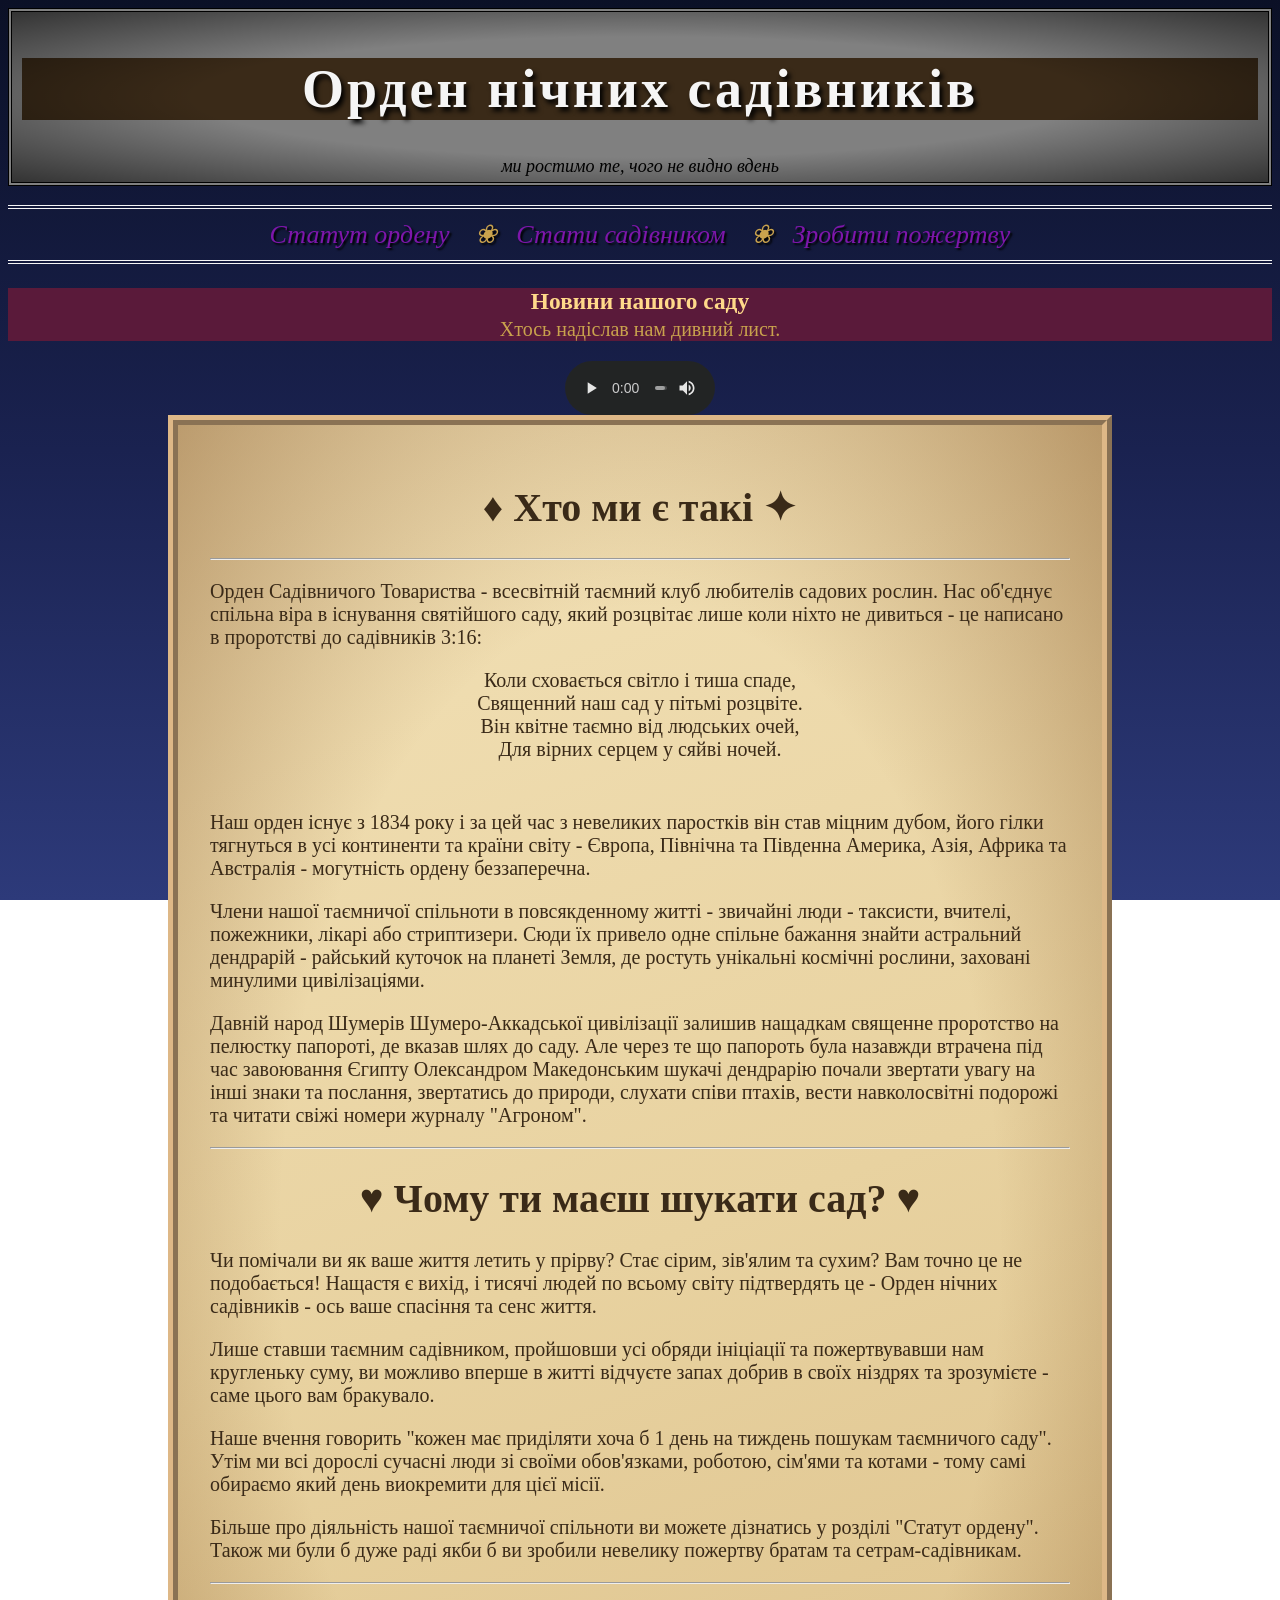
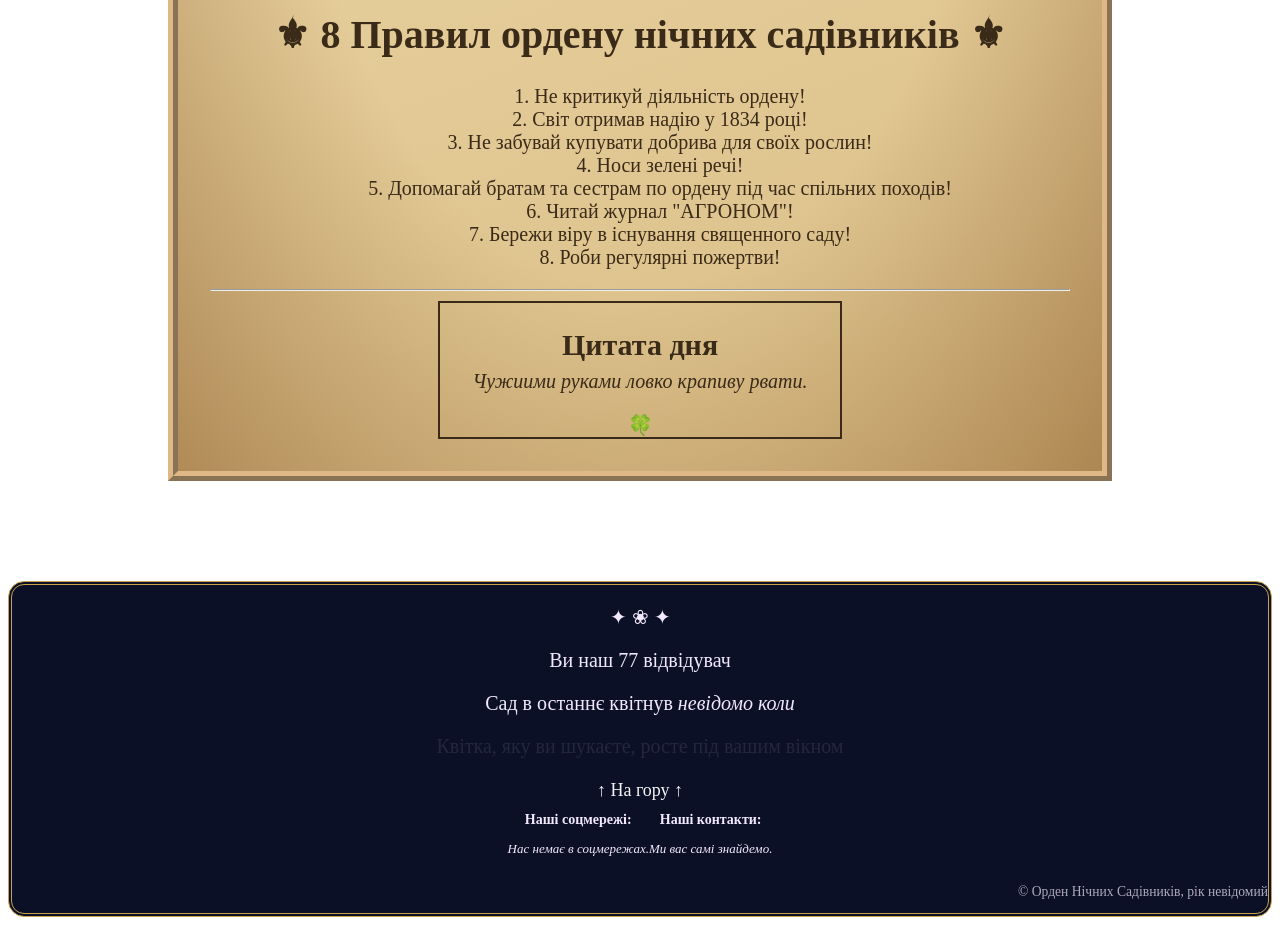
<file: index.html>
<!DOCTYPE html>
<html>
<head>
	<meta charset="utf-8">
	<meta name="viewport" content="width=device-width, initial-scale=1">
	<!-- шрифти -->
	<link rel="preconnect" href="https://fonts.googleapis.com">
    <link rel="preconnect" href="https://fonts.gstatic.com" crossorigin>
    <link href="https://fonts.googleapis.com/css2?family=Marck+Script&family=Lora:ital@0;1&display=swap&subset=cyrillic" rel="stylesheet">
    <link href="https://fonts.googleapis.com/css2?family=Ruslan+Display&family=Lora:ital@0;1&display=swap" rel="stylesheet">
    <!-- стилі -->
	<link rel="stylesheet" type="text/css" href="style.css">
	<title>Нічні садівники</title>
</head>
<body>
	<div class="header">
		<h1 id="start">Орден нічних садівників</h1>
		<p>ми ростимо те, чого не видно вдень</p>
	</div>
	<div class="nav">
		<a href="index3.html">Статут ордену</a>
		<a href="index2.html">Стати садівником</a>
		<a href="index4.html">Зробити пожертву</a>
	</div>

	<section id="news">
		<h3>Новини нашого саду</h3>
         <p class="new" id="new-text"></p>
	</section>
<audio autoplay loop controls>
  <source src="music.mp3" type="audio/mpeg">
</audio>
	<div class="main">
		<h1><span class="star">♦</span> Хто ми є такі <span class="star">✦</span></h1>
		<hr>
		<p>Орден Садівничого Товариства - всесвітній таємний клуб любителів садових рослин. Нас об'єднує спільна віра в існування святійшого саду, який розцвітає лише коли ніхто не дивиться - це написано в проротстві до садівників 3:16: </p>
		<blockquote>Коли сховається світло і тиша спаде,<br>
                    Священний наш сад у пітьмі розцвіте.<br>
                    Він квітне таємно від людських очей,<br>
                    Для вірних серцем у сяйві ночей.</blockquote>
        <p>Наш орден існує з 1834 року і за цей час з невеликих паростків він став міцним дубом, його гілки тягнуться в усі континенти та країни світу - Європа, Північна та Південна Америка, Азія, Африка та Австралія - могутність ордену беззаперечна.</p>
        <p>Члени нашої таємничої спільноти в повсякденному житті - звичайні люди - таксисти, вчителі, пожежники, лікарі або стриптизери. Сюди їх привело одне спільне бажання знайти астральний дендрарій - райський куточок на планеті Земля, де ростуть унікальні космічні рослини, заховані минулими цивілізаціями.</p>
        <p>Давній народ Шумерів Шумеро-Аккадської цивілізації залишив нащадкам священне проротство на пелюстку папороті, де вказав шлях до саду. Але через те що папороть була назавжди втрачена під час завоювання Єгипту Олександром Македонським шукачі дендрарію почали звертати увагу на інші знаки та послання, звертатись до природи, слухати співи птахів, вести навколосвітні подорожі та читати свіжі номери журналу "Агроном". </p>
        <hr>
         <h1><span class="star">♥</span> Чому ти маєш шукати сад? <span class="star">♥</span></h1>
         <p>Чи помічали ви як ваше життя летить у прірву? Стає сірим, зів'ялим та сухим? Вам точно це не подобається! Нащастя є вихід, і тисячі людей по всьому світу підтвердять це - Орден нічних садівників - ось ваше спасіння та сенс життя. </p>
         <p>Лише ставши таємним садівником, пройшовши усі обряди ініціації та пожертвувавши нам кругленьку суму, ви можливо вперше в житті відчуєте запах добрив в своїх ніздрях та зрозумієте - саме цього вам бракувало. </p>
         <p>Наше вчення говорить "кожен має приділяти хоча б 1 день на тиждень пошукам таємничого саду". Утім ми всі дорослі сучасні люди зі своїми обов'язками, роботою, сім'ями та котами - тому самі обираємо який день виокремити для цієї місії.</p>
         <p>Більше про діяльність нашої таємничої спільноти ви можете дізнатись у розділі "Статут ордену". Також ми були б дуже раді якби б ви зробили невелику пожертву братам та сетрам-садівникам.</p>
         <hr>
        <h1><span class="star">⚜</span> 8 Правил ордену нічних садівників <span class="star">⚜</span></h1>
        <div class="list">
        	<ol>
            <li>Не критикуй діяльність ордену!</li>
            <li>Світ отримав надію у 1834 році!</li>
            <li>Не забувай купувати добрива для своїх рослин!</li>
            <li>Носи зелені речі!</li>
            <li>Допомагай братам та сестрам по ордену під час спільних походів!</li>
            <li>Читай журнал "АГРОНОМ"!</li>
            <li>Бережи віру в існування священного саду!</li>
            <li>Роби регулярні пожертви!</li>
        </ol>
        </div>
     <hr>
     <section id="quote">
     	<h2>Цитата дня </h2>
     	<p class="quote" id="quote-text"></p>
     </section>
	</div>
	<footer>
		<p>✦ ❀ ✦</p>
		<p>Ви наш 77 відвідувач</p>
		<p>Сад в останнє квітнув <em>невідомо коли</em></pre></p>
		
		
		<p class="secret">Квітка, яку ви шукаєте, росте під вашим вікном</p>
		<a href="#start" class="up">↑ На гору ↑</a>
         <div class="text1">
         	<div class="contacts">
         		<div class="contact-item">
         			<h2>Наші соцмережі:</h2>
         			<p>Нас немає в соцмережах.</p>
         		</div>
         		<div class="contact-item">
         			<h2>Наші контакти:</h2>
         			<p>Ми вас самі знайдемо.</p>
         		</div>
         	</div>
			<p class="small">© Орден Нічних Садівників, рік невідомий</p>
		</div>
		
	</footer>

	<!-- цитата дня-->
	<script>
		var quotes = [
			"Те, що ти шукаєш, вже проросло.",
			"Найцінніша квітка - та, яку ще не зірвали.",
			"Що посадиш - те й зірвуть.",
			"Чужиими руками ловко крапиву рвати.",
			"Гороху треба саджати по-троху.",
			"Була б водиця - зелень вродиться."
		];
		var random = Math.floor(Math.random() * quotes.length);
	    document.getElementById("quote-text").textContent = quotes[random];
	</script>
	<!-- новини -->
	<script>
		var quotes = [
			"Нових журналів АГРОНОМ поки що немає у продажу!",
			"Скоро наш Орден буде святкувати 192 роки, запрошуємо всіх.",
			"В Новій Зеландії знайшли новий сорт грибів.",
			"Чисельність нашої організації невпинно зростає...",
			"В Техасі за рік вирубали більше кленів ніж посадили.",
			"Навіжений маньяк полює на садових гномів",
			"Новим президентом Монголії став член нашого ордену.",
			"В Монголії розпочалась економічна криза.",
			"Не забувайте робити пожертви!!!.",
			"Старший садівник заблукав у власному саду.",
			"Вночі очікується невеликий дощ, сьогодні поливати рослини не треба.",
			"Сад сьогодні мовчить.",
			"Хтось зламав лічільник відвідувачів нашого сайту. Програмісти вже працюють над цим.",
			"Сьогодні новин немає. Сад задоволений.",
			"Хтось надіслав нам дивний лист.",
			"Славімо великий чарівний сад!.",
		];
		var random = Math.floor(Math.random() * quotes.length);
	    document.getElementById("new-text").textContent = quotes[random];
	</script>
</body>
</html>
</file>
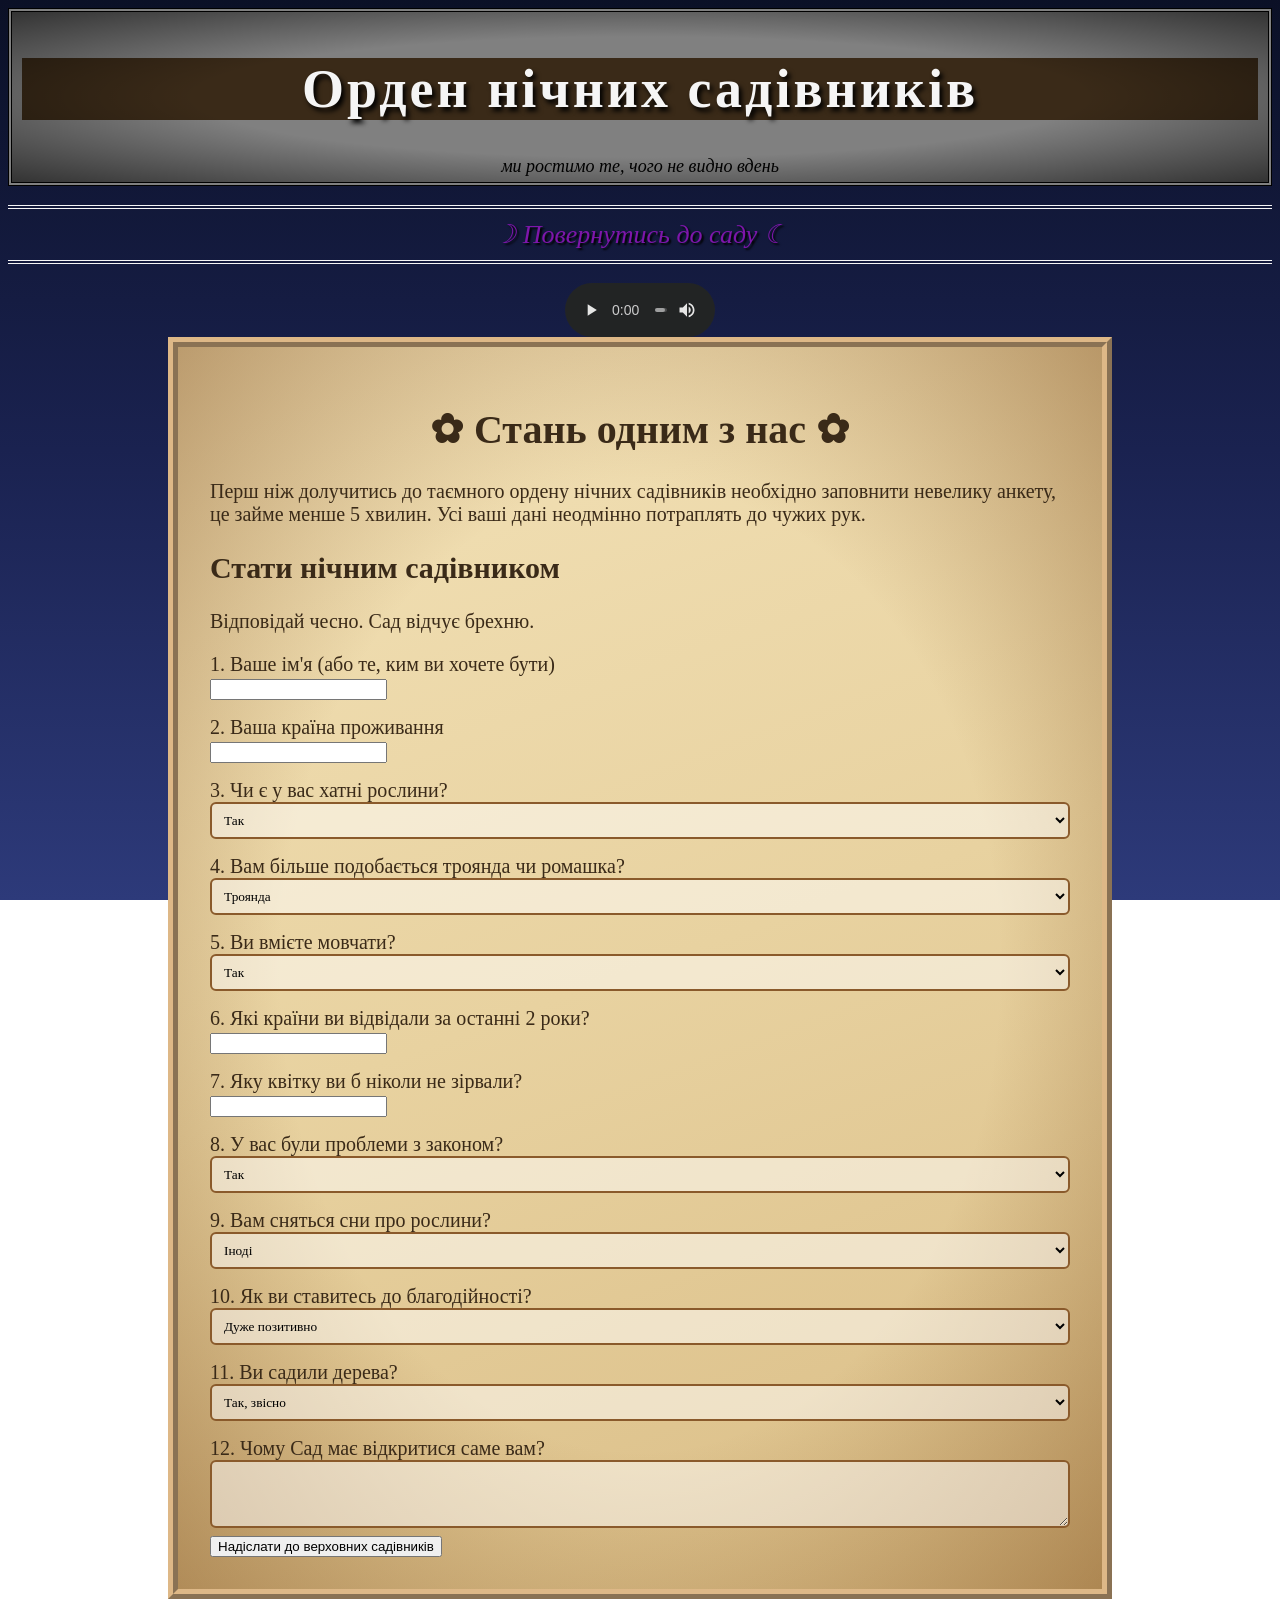
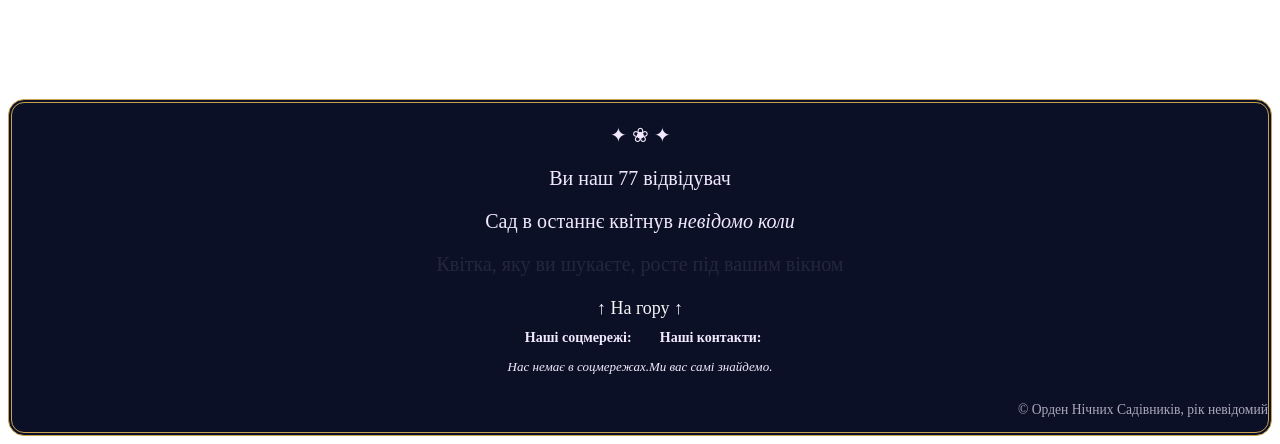
<file: index2.html>
<!DOCTYPE html>
<html>
<head>
	<meta charset="utf-8">
	<meta name="viewport" content="width=device-width, initial-scale=1">
	<!-- шрифти -->
	<link rel="preconnect" href="https://fonts.googleapis.com">
    <link rel="preconnect" href="https://fonts.gstatic.com" crossorigin>
    <link href="https://fonts.googleapis.com/css2?family=Marck+Script&family=Lora:ital@0;1&display=swap&subset=cyrillic" rel="stylesheet">
    <link href="https://fonts.googleapis.com/css2?family=Ruslan+Display&family=Lora:ital@0;1&display=swap" rel="stylesheet">
    <!-- стилі -->
	<link rel="stylesheet" type="text/css" href="style.css">
	<title>Стати садівником</title>
</head>
<body>
<div class="header">
		<h1 id="start">Орден нічних садівників</h1>
		<p>ми ростимо те, чого не видно вдень</p>
</div>
    <div class="nav">
		<a href="index.html">☽ Повернутись до саду ☾</a>
	</div>
	<audio autoplay loop controls>
  <source src="music.mp3" type="audio/mpeg">
</audio>
	<div class="main">
		<h1><span class="star">✿</span> Стань одним з нас <span class="star">✿</span></h1>
		<p>Перш ніж долучитись до таємного ордену нічних садівників необхідно заповнити невелику анкету, це займе менше 5 хвилин. Усі ваші дані неодмінно потраплять до чужих рук.</p>
		<section id="join">
			<h2>Стати нічним садівником</h2>
			<p>Відповідай чесно. Сад відчує брехню.</p>
			<div class="application" id="application">
				<label>1. Ваше ім'я (або те, ким ви хочете бути)</label>
				<input type="text">
				<label>2. Ваша країна проживання</label>
				<input type="text">
				<label>3. Чи є у вас хатні рослини?</label>
				<select>
					<option>Так</option>
					<option>Ні</option>
				</select>
				<label>4. Вам більше подобається троянда чи ромашка?</label>
				<select>
					<option>Троянда</option>
					<option>Ромашка</option>
				</select>
				<label>5. Ви вмієте мовчати?</label>
				<select>
					<option>Так</option>
					<option>Я постараюсь</option>
				</select>
				<label>6. Які країни ви відвідали за останні 2 роки?</label>
				<input type="text">
				<label>7. Яку квітку ви б ніколи не зірвали?</label>
				<input type="text">
				<label>8. У вас були проблеми з законом?</label>
				<select>
					<option>Так</option>
					<option>Ні</option>
				</select>
				<label>9. Вам сняться сни про рослини?</label>
				<select>
					<option>Іноді</option>
					<option>Ніколи</option>
				</select>
				<label>10. Як ви ставитесь до благодійності?</label>
				<select>
					<option>Дуже позитивно</option>
					<option>Це не моє</option>
				</select>
				<label>11. Ви садили дерева?</label>
				<select>
					<option>Так, звісно</option>
					<option>Ні, пробачте мені</option>
				</select>
				<label>12. Чому Сад має відкритися саме вам?</label>
		          <textarea rows="3"></textarea>
		          <button type="button" onclick="sendApplication()">Надіслати до верховних садівників</button>
		     
			</div>
			<p class="final" id="final">
		          	❀ Анкету надіслано. Очікуйте, коли наші брати та сестри знайдуть вас ❀
		          </p>
		</section>
	</div>
	<footer>
		<p>✦ ❀ ✦</p>
		<p>Ви наш 77 відвідувач</p>
		<p>Сад в останнє квітнув <em>невідомо коли</em></pre></p>
		
		
		<p class="secret">Квітка, яку ви шукаєте, росте під вашим вікном</p>
		<a href="#start" class="up">↑ На гору ↑</a>
         <div class="text1">
         	<div class="contacts">
         		<div class="contact-item">
         			<h2>Наші соцмережі:</h2>
         			<p>Нас немає в соцмережах.</p>
         		</div>
         		<div class="contact-item">
         			<h2>Наші контакти:</h2>
         			<p>Ми вас самі знайдемо.</p>
         		</div>
         	</div>
			<p class="small">© Орден Нічних Садівників, рік невідомий</p>
		</div>
		
	</footer>

	<!-- скрипт анкети -->
	<script>
	function sendApplication() {
		document.getElementById("application").style.display = "none";
		document.getElementById("final").style.display = "block";
	}
</script>
</body>
</html>
</file>
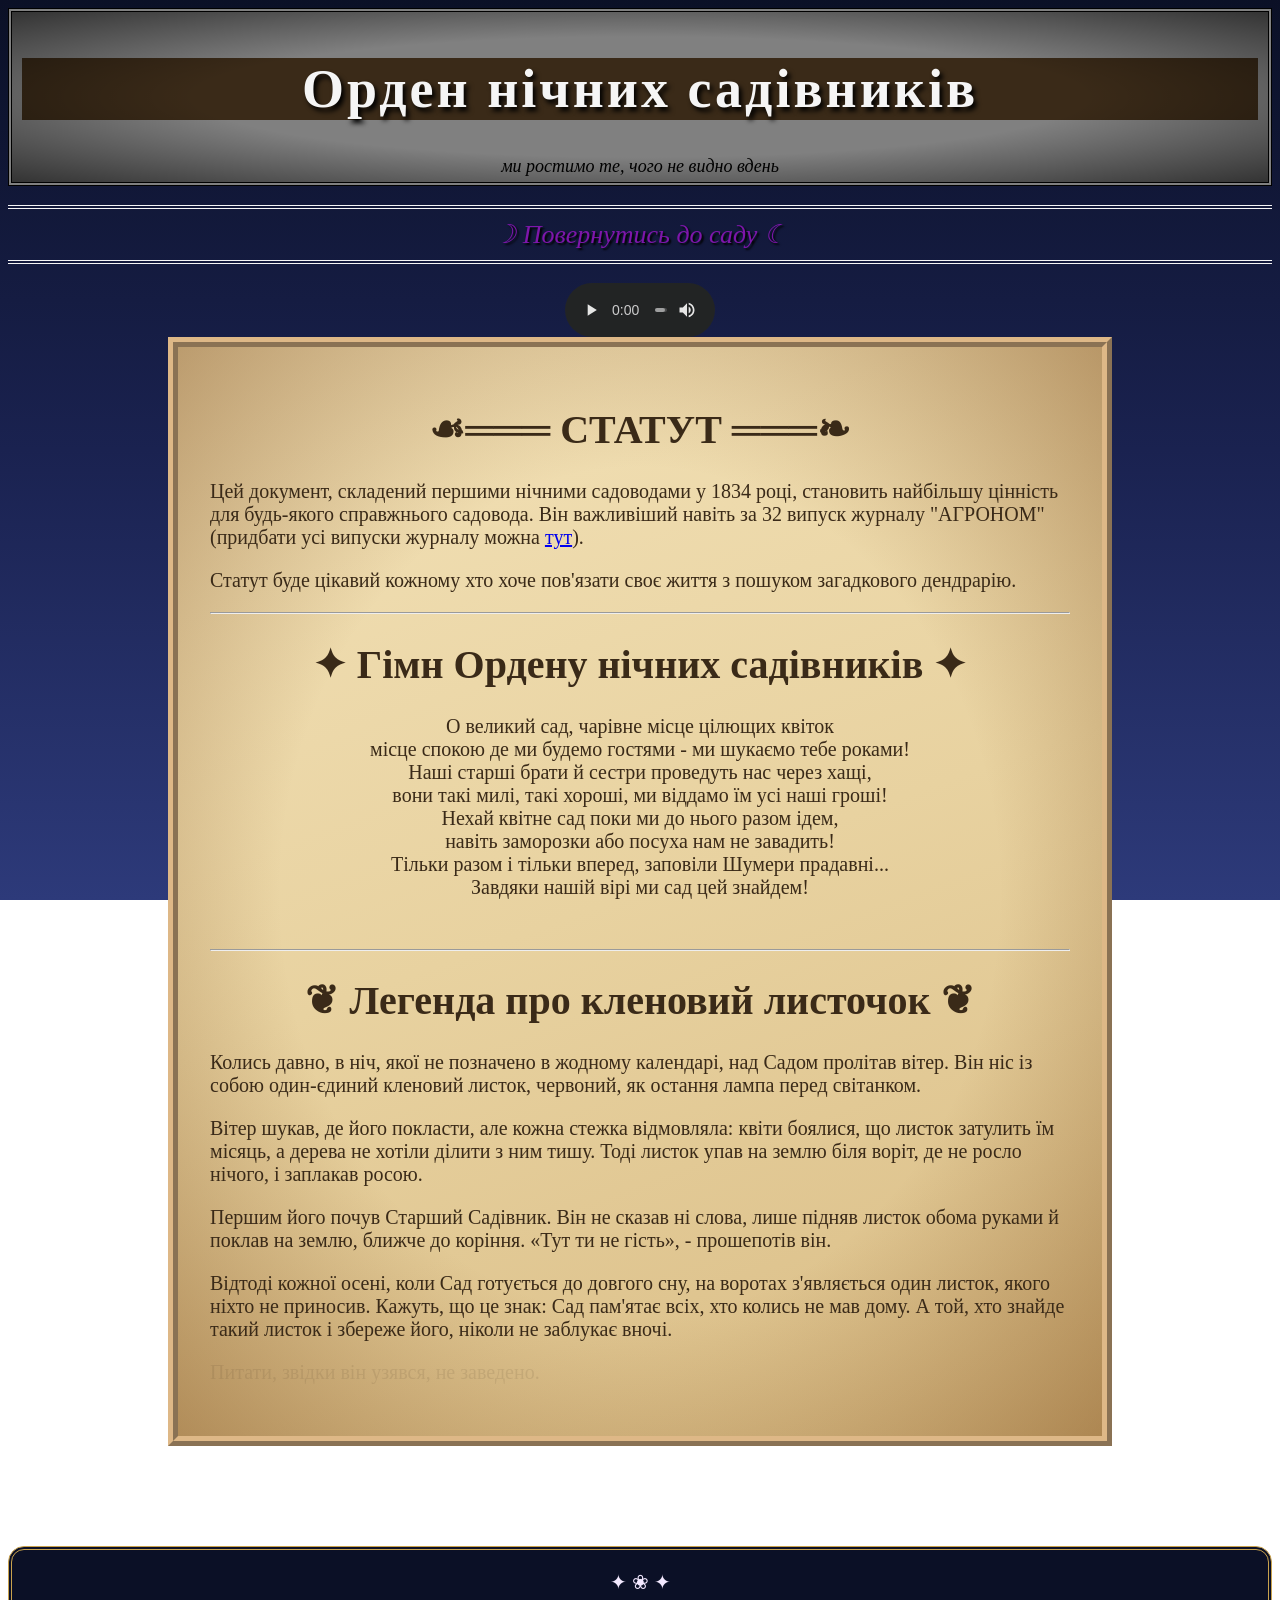
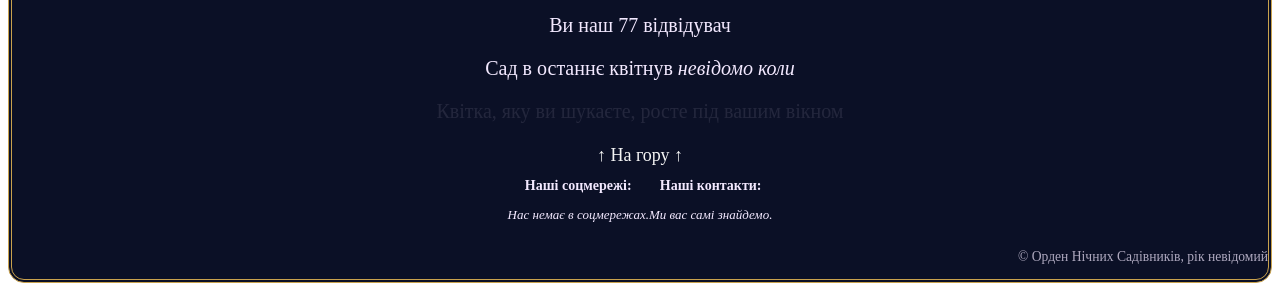
<file: index3.html>
<!DOCTYPE html>
<html>
<head>
	<meta charset="utf-8">
	<meta name="viewport" content="width=device-width, initial-scale=1">
	<!-- шрифти -->
	<link rel="preconnect" href="https://fonts.googleapis.com">
    <link rel="preconnect" href="https://fonts.gstatic.com" crossorigin>
    <link href="https://fonts.googleapis.com/css2?family=Marck+Script&family=Lora:ital@0;1&display=swap&subset=cyrillic" rel="stylesheet">
    <link href="https://fonts.googleapis.com/css2?family=Ruslan+Display&family=Lora:ital@0;1&display=swap" rel="stylesheet">
    <!-- стилі -->
	<link rel="stylesheet" type="text/css" href="style.css">
	<title>Статут</title>
</head>
<body>
 <div class="header">
		<h1 id="start">Орден нічних садівників</h1>
		<p>ми ростимо те, чого не видно вдень</p>
	</div>
	<div class="nav">
		<a href="index.html">☽ Повернутись до саду ☾</a>
	</div>
	<audio autoplay loop controls>
  <source src="music.mp3" type="audio/mpeg">
</audio>
	<div class="main">
		<h1><span class="star">☙═══</span> CТАТУТ <span class="star">═══❧</span></h1>
		<p>Цей документ, складений першими нічними садоводами у 1834 році, становить найбільшу цінність для будь-якого справжнього садовода. Він важливіший навіть за 32 випуск журналу "АГРОНОМ" (придбати усі випуски журналу можна <a class="shop" href="index5.html">тут</a>). </p>
		<p>Статут буде цікавий кожному хто хоче пов'язати своє життя з пошуком загадкового дендрарію.</p>
		<hr>
		<h1><span class="star">✦</span> Гімн Ордену нічних садівників <span class="star">✦</span></h1>
		<blockquote>О великий сад, чарівне місце цілющих квіток<br>
                    місце спокою де ми будемо гостями - ми шукаємо тебе роками!<br>
                    Наші старші брати й сестри проведуть нас через хащі,<br>
                    вони такі милі, такі хороші, ми віддамо їм усі наші гроші!<br>
                    Нехай квітне сад поки ми до нього разом ідем,<br>
                    навіть заморозки або посуха нам не завадить!<br>
                    Тільки разом і тільки вперед, заповіли Шумери прадавні...<br>
                    Завдяки нашій вірі ми сад цей знайдем!
                </blockquote>
                <hr>
        <h1><span class="star">❦</span> Легенда про кленовий листочок <span class="star">❦</span></h1> 
          <p>Колись давно, в ніч, якої не позначено в жодному календарі, над Садом пролітав вітер. Він ніс із собою один-єдиний кленовий листок, червоний, як остання лампа перед світанком.</p>
          <p>Вітер шукав, де його покласти, але кожна стежка відмовляла: квіти боялися, що листок затулить їм місяць, а дерева не хотіли ділити з ним тишу. Тоді листок упав на землю біля воріт, де не росло нічого, і заплакав росою.</p>
          <p>Першим його почув Старший Садівник. Він не сказав ні слова, лише підняв листок обома руками й поклав на землю, ближче до коріння. «Тут ти не гість», - прошепотів він.</p>
          <p>Відтоді кожної осені, коли Сад готується до довгого сну, на воротах з'являється один листок, якого ніхто не приносив. Кажуть, що це знак: Сад пам'ятає всіх, хто колись не мав дому. А той, хто знайде такий листок і збереже його, ніколи не заблукає вночі.</p>
          <p class="secret">Питати, звідки він узявся, не заведено.</p>
	</div>

	<footer>
		<p>✦ ❀ ✦</p>
		<p>Ви наш 77 відвідувач</p>
		<p>Сад в останнє квітнув <em>невідомо коли</em></pre></p>
		
		
		<p class="secret">Квітка, яку ви шукаєте, росте під вашим вікном</p>
		<a href="#start" class="up">↑ На гору ↑</a>
         <div class="text1">
         	<div class="contacts">
         		<div class="contact-item">
         			<h2>Наші соцмережі:</h2>
         			<p>Нас немає в соцмережах.</p>
         		</div>
         		<div class="contact-item">
         			<h2>Наші контакти:</h2>
         			<p>Ми вас самі знайдемо.</p>
         		</div>
         	</div>
			<p class="small">© Орден Нічних Садівників, рік невідомий</p>
		</div>
		
	</footer>
</body>
</html>
</file>
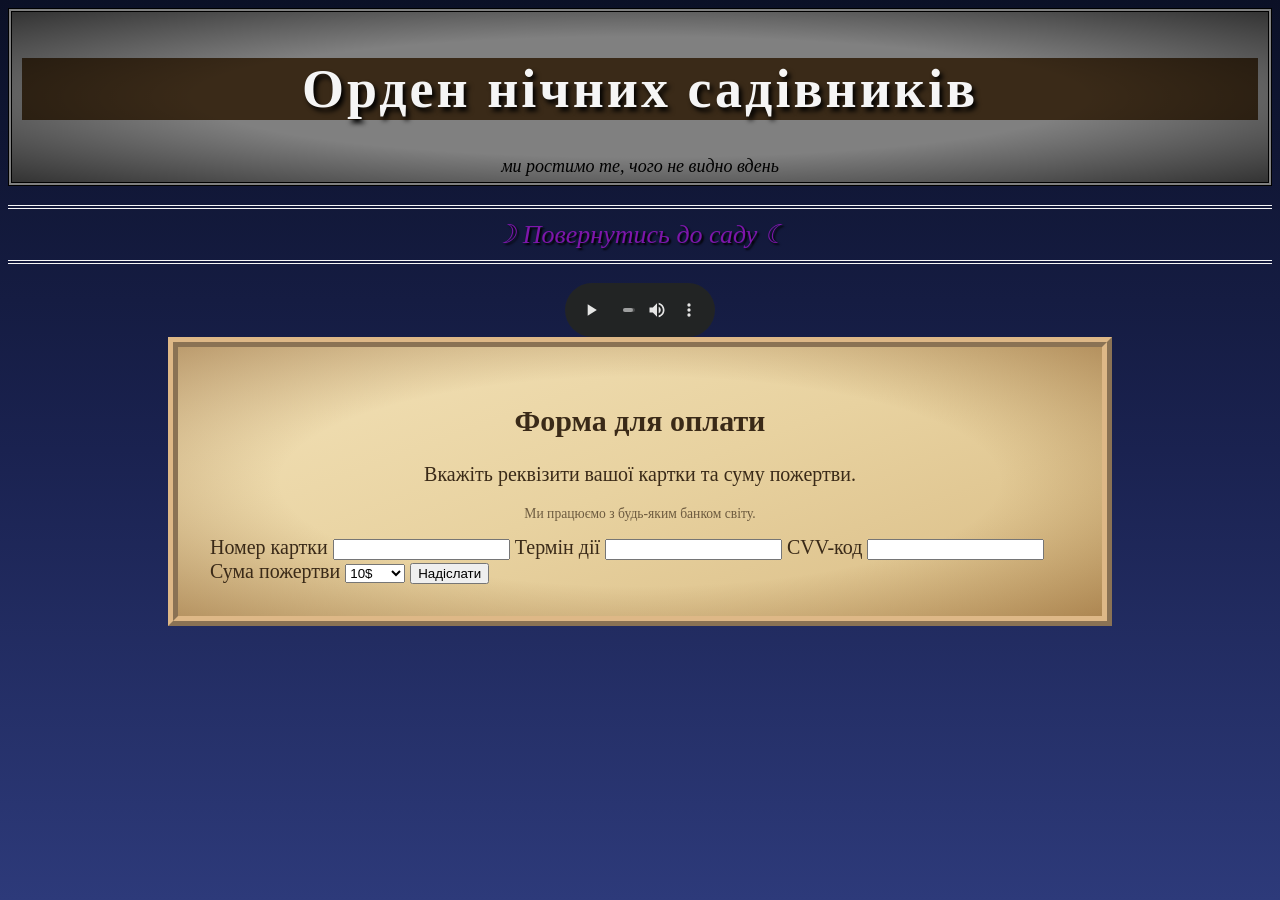
<file: index4.html>
<!DOCTYPE html>
<html>
<head>
	<meta charset="utf-8">
	<meta name="viewport" content="width=device-width, initial-scale=1">
	<link rel="preconnect" href="https://fonts.googleapis.com">
    <link rel="preconnect" href="https://fonts.gstatic.com" crossorigin>
    <link href="https://fonts.googleapis.com/css2?family=Marck+Script&family=Lora:ital@0;1&display=swap&subset=cyrillic" rel="stylesheet">
    <link href="https://fonts.googleapis.com/css2?family=Ruslan+Display&family=Lora:ital@0;1&display=swap" rel="stylesheet">
    <!-- стилі -->
	<link rel="stylesheet" type="text/css" href="style.css">
	<title>Пожертви</title>
</head>
<body>
<div class="header">
		<h1 id="start">Орден нічних садівників</h1>
		<p>ми ростимо те, чого не видно вдень</p>
	</div>
	<div class="nav">
		<a href="index.html">☽ Повернутись до саду ☾</a>
	</div>
	<audio autoplay loop controls>
  <source src="music.mp3" type="audio/mpeg">
</audio>
	<div class="payblock" id="payblock">
			<div class="textM">
			<h2>Форма для оплати</h2>
		    <p>Вкажіть реквізити вашої картки та суму пожертви.</p>
		    <p class="small">Ми працюємо з будь-яким банком світу.</p>
		</div>
		<div class="money" id="money">
			<label>Номер картки</label>
			<input type="text">
			<label>Термін дії</label>
			<input type="text">
			<label>CVV-код</label>
			<input type="text">
			<label>Сума пожертви</label>
			<select>
				<option>10$</option>
				<option>50$</option>
				<option>100$</option>
				<option>200$</option>
				<option>500$</option>
				<option>1000$</option>
			</select>
			<button type="button" onclick="sendApplication()">Надіслати</button>
		</div>
	</div>
	<p class="final" id="final">
		          	❀ Сад задоволений вами. ❀
		          </p>
<!-- скрипт пожертви -->
	<script>
	function sendApplication() {
		document.getElementById("payblock").style.display = "none";
		document.getElementById("final").style.display = "block";
	}
</script>
</body>
</html>
</file>
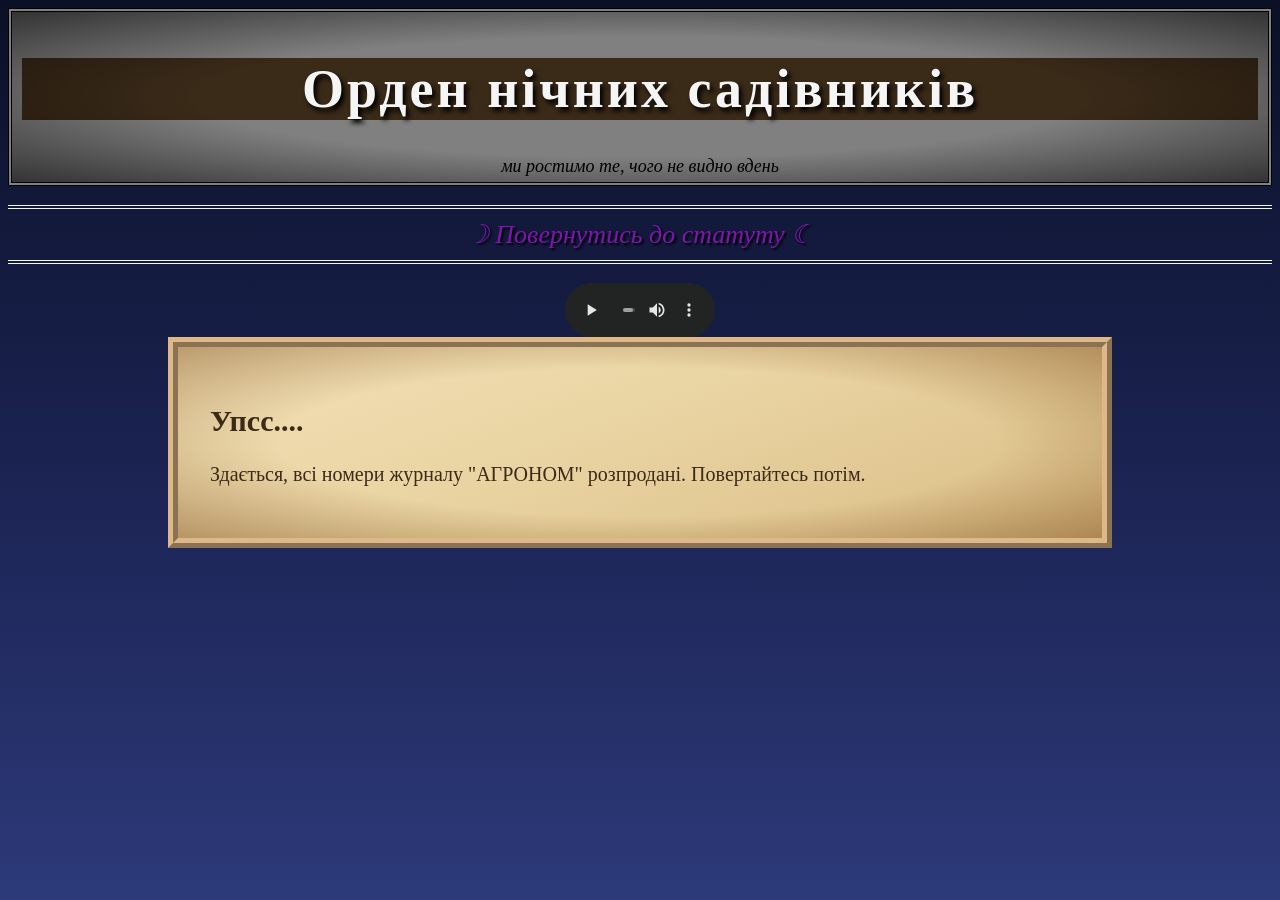
<file: index5.html>
<!DOCTYPE html>
<html>
<head>
	<meta charset="utf-8">
	<meta name="viewport" content="width=device-width, initial-scale=1">
	<!-- шрифти -->
	<link rel="preconnect" href="https://fonts.googleapis.com">
    <link rel="preconnect" href="https://fonts.gstatic.com" crossorigin>
    <link href="https://fonts.googleapis.com/css2?family=Marck+Script&family=Lora:ital@0;1&display=swap&subset=cyrillic" rel="stylesheet">
    <link href="https://fonts.googleapis.com/css2?family=Ruslan+Display&family=Lora:ital@0;1&display=swap" rel="stylesheet">
    <!-- стилі -->
	<link rel="stylesheet" type="text/css" href="style.css">
	<title>Магазин</title>
</head>
<body>
<div class="header">
		<h1 id="start">Орден нічних садівників</h1>
		<p>ми ростимо те, чого не видно вдень</p>
</div>
    <div class="nav">
		<a href="index3.html">☽ Повернутись до статуту ☾</a>
	</div>
	<audio autoplay loop controls>
  <source src="music.mp3" type="audio/mpeg">
</audio>
  <div class="main">
  	<h2>Упсс....</h2>
  	<p>Здається, всі номери журналу "АГРОНОМ" розпродані. Повертайтесь потім.</p>
  </div>

</body>
</html>
</file>
<file: style.css>
body {
    background: linear-gradient(180deg, #0b1026, #1a2250, #2d3a7a) fixed;
    font-family: "Times New Roman", serif;
    font-size: 20px;

}
.header{
  height: 150px;
  background-color: gray;
  border: 4px double;
  padding: 10px;
  position: relative;
  overflow: hidden;
}
.header::after {
  content: "";
  position: absolute;
  inset: 0;
  pointer-events: none;
  background: radial-gradient(ellipse at center, transparent 50%, rgba(0, 0, 0, 0.6));
}
.header h1 {
  font-family: "Georgia";
  letter-spacing: 3px;
  font-size: 54px;
  color: whitesmoke;
  text-align: center;
  text-shadow: 3px 4px 5px black;
  background-color: #3a2a18;
}
.header p {
  font-style: italic;
  text-align: center;
  font-size: 18px;
}
.star {
  display: inline-block;
  animation: twinkle 3s ease-in-out infinite;
}

@keyframes twinkle {
  50% { opacity: 0.3; }
}
audio {
  display: flex;
  width: 150px;
  filter: invert(0.9) hue-rotate(180deg);
  margin: 0 auto;
} 
.main {
  background: radial-gradient(ellipse at center, rgba(255, 245, 215, 0) 55%, rgba(120, 70, 20, 0.45) 100%),
              linear-gradient(160deg, #f3e2b8, #e8d2a0 50%, #d9bc85);
  color: #3a2a18;
  margin: 0 160px;
  padding: 2rem;
  border: 10px ridge #DEB887;
}
.main h1 {
  text-align: center;
}
.main blockquote{
  text-align: center;
  margin-bottom: 50px;
}
.nav {
  text-align: center;
  padding: 10px;
  font-size: 26px;
  margin: 1.2rem 0;
  border-top: 4px double whitesmoke;
  border-bottom: 4px double whitesmoke;
}
.nav a {
  text-decoration: none;
  font-style: italic;
  text-shadow: 2px 2px 2px black;
  transition: color 0.5;
  color: #7e16ab;
}
.nav a:hover {
  text-shadow: 2px 2px 2px whitesmoke;
}
.nav a + a::before {
  content:"❀";
  color: #c9a24d;
  margin: 0 1.2rem;
  display: inline-block;
}
.main ol {
  text-align: center;
  list-style-position: inside;
  
}
footer {
 text-align: center;
 color: #f3e9ff;
 border: 4px double #c9a24d;
 border-radius: 16px;
 background: #0b1026;
 margin-top: 100px;

}
footer .text1 {
  text-align: right;
}
.secret {
  opacity: 0.1;
}
.secret:hover {
  opacity: 1.0;
}
.up {
  color: whitesmoke;
  text-decoration: none;
  font-size: 18px;
}
.small {
  font-size: 0.85rem;
  opacity: 0.7;
}
#quote {
  display: block;
  margin: 0 auto;
  text-align: center;
  max-width: 400px;
  border: 2px double; black;
}

#quote::after {
  content: "🍀"; 
}
#quote-text {
  margin-top: -17px;
  font-style: italic;
}
footer .contacts {
  display: flex;
  justify-content: center;
  text-align: center;
}
.contacts h2 {
  font-size: 14px;
}
.contacts p {
  font-size: 13px;
  font-style: italic;
}
/*новини*/
#news {
  display: block;
  background-color: #5a1a3a;
  color: #ffd98a;
  text-align: center;
}
#news p {
  margin-top: -20px;
  color: #c9a24d;
}
/*пожертви*/
.payblock {
  background: radial-gradient(ellipse at center, rgba(255, 245, 215, 0) 55%, rgba(120, 70, 20, 0.45) 100%),
              linear-gradient(160deg, #f3e2b8, #e8d2a0 50%, #d9bc85);
  color: #3a2a18;
  margin: 0 160px;
  padding: 2rem;
  border: 10px ridge #DEB887;
}
.payblock .textM{
  text-align: center;
}
.money {
  display: inline-block;
}
/*анкета*/
.application label {
  display: block;
  margin-top: 1rem;
}
.application select,
.application textarea {
  width: 100%;
  box-sizing: border-box;
  padding: 0.5rem;
  border: 2px solid #8a5a2b;
  border-radius: 6px;
  background: rgba(255, 255, 255, 0.5);
  font-family: Georgia, serif;
}
.final {
  display: none;
  text-align: center;
  margin: 2rem auto;
  font-family: Georgia, serif;
  font-style: italic;
  font-size: 1.5rem;
  color: #6b2a1a;
  animation: appear 5s ease-in;
}

@keyframes appear {
  from { opacity: 0; }
  to   { opacity: 1; }
}
</file>
